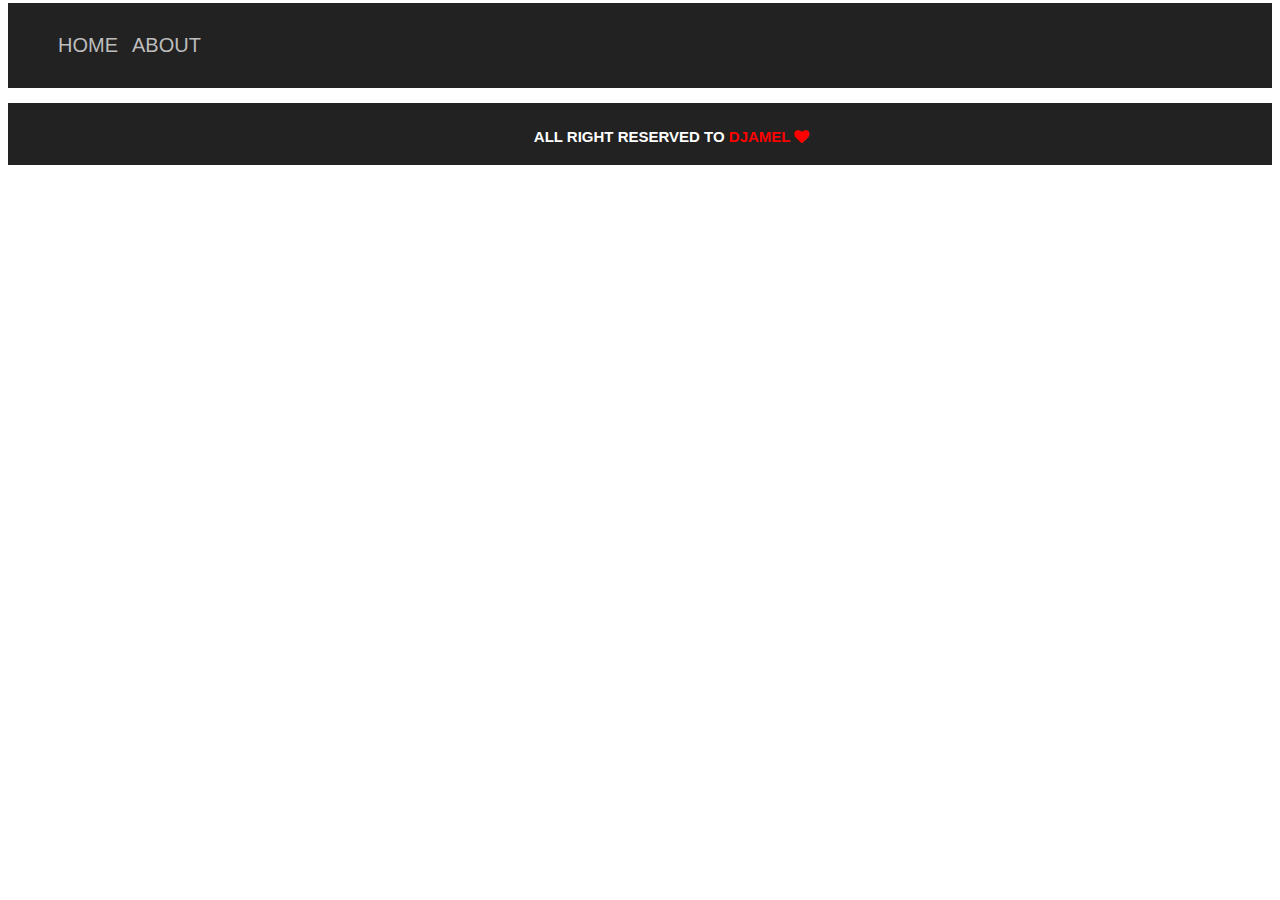
<file: index.html>
<!doctype html><html lang="en"><head><meta charset="utf-8"><title>Moyen</title><base href="https://djamel02.github.io/Moyen/"><meta name="viewport" content="width=device-width,initial-scale=1"><script async src="//pagead2.googlesyndication.com/pagead/js/adsbygoogle.js"></script><script>(adsbygoogle=window.adsbygoogle||[]).push({google_ad_client:"ca-pub-1629815937801562",enable_page_level_ads:true});</script><link rel="icon" type="image/x-icon" href="favicon.ico"><link href="styles.2218edf52cd49ef90b76.bundle.css" rel="stylesheet"/></head><body><app-root></app-root><script type="text/javascript" src="inline.455f9a59a93aa7387fed.bundle.js"></script><script type="text/javascript" src="polyfills.f20484b2fa4642e0dca8.bundle.js"></script><script type="text/javascript" src="main.36bd87120c446660d06c.bundle.js"></script></body></html>
</file>
<file: styles.2218edf52cd49ef90b76.bundle.css>
/* You can add global styles to this file, and also import other style files */.container{-webkit-box-align:center;-ms-flex-align:center;align-items:center;max-width:800px;margin-left:25%;margin-right:20%}.heading{text-align:center;text-transform:uppercase;font-family:Franklin Gothic Medium,Arial Narrow,Arial,sans-serif;margin-top:20px}.buttons{-webkit-box-align:center;-ms-flex-align:center;align-items:center;margin-top:50px}/*!
 *  Font Awesome 4.7.0 by @davegandy - http://fontawesome.io - @fontawesome
 *  License - http://fontawesome.io/license (Font: SIL OFL 1.1, CSS: MIT License)
 */
/* FONT PATH
 * -------------------------- */@font-face{font-family:FontAwesome;src:url(fontawesome-webfont.674f50d287a8c48dc19b.eot);src:url(fontawesome-webfont.674f50d287a8c48dc19b.eot?#iefix&v=4.7.0) format("embedded-opentype"),url(fontawesome-webfont.af7ae505a9eed503f8b8.woff2) format("woff2"),url(fontawesome-webfont.fee66e712a8a08eef580.woff) format("woff"),url(fontawesome-webfont.b06871f281fee6b241d6.ttf) format("truetype"),url(fontawesome-webfont.912ec66d7572ff821749.svg#fontawesomeregular) format("svg");font-weight:400;font-style:normal}.fa{display:inline-block;font:normal normal normal 14px/1 FontAwesome;font-size:inherit;text-rendering:auto;-webkit-font-smoothing:antialiased;-moz-osx-font-smoothing:grayscale}
/* makes the font 33% larger relative to the icon container */.fa-lg{font-size:1.33333333em;line-height:.75em;vertical-align:-15%}.fa-2x{font-size:2em}.fa-3x{font-size:3em}.fa-4x{font-size:4em}.fa-5x{font-size:5em}.fa-fw{width:1.28571429em;text-align:center}.fa-ul{padding-left:0;margin-left:2.14285714em;list-style-type:none}.fa-ul>li{position:relative}.fa-li{position:absolute;left:-2.14285714em;width:2.14285714em;top:.14285714em;text-align:center}.fa-li.fa-lg{left:-1.85714286em}.fa-border{padding:.2em .25em .15em;border:.08em solid #eee;border-radius:.1em}.fa-pull-left{float:left}.fa-pull-right{float:right}.fa.fa-pull-left{margin-right:.3em}.fa.fa-pull-right{margin-left:.3em}
/* Deprecated as of 4.4.0 */.pull-right{float:right}.pull-left{float:left}.fa.pull-left{margin-right:.3em}.fa.pull-right{margin-left:.3em}.fa-spin{-webkit-animation:fa-spin 2s infinite linear;animation:fa-spin 2s infinite linear}.fa-pulse{-webkit-animation:fa-spin 1s infinite steps(8);animation:fa-spin 1s infinite steps(8)}@-webkit-keyframes fa-spin{0%{-webkit-transform:rotate(0deg);transform:rotate(0deg)}to{-webkit-transform:rotate(359deg);transform:rotate(359deg)}}@keyframes fa-spin{0%{-webkit-transform:rotate(0deg);transform:rotate(0deg)}to{-webkit-transform:rotate(359deg);transform:rotate(359deg)}}.fa-rotate-90{-ms-filter:"progid:DXImageTransform.Microsoft.BasicImage(rotation=1)";-webkit-transform:rotate(90deg);transform:rotate(90deg)}.fa-rotate-180{-ms-filter:"progid:DXImageTransform.Microsoft.BasicImage(rotation=2)";-webkit-transform:rotate(180deg);transform:rotate(180deg)}.fa-rotate-270{-ms-filter:"progid:DXImageTransform.Microsoft.BasicImage(rotation=3)";-webkit-transform:rotate(270deg);transform:rotate(270deg)}.fa-flip-horizontal{-ms-filter:"progid:DXImageTransform.Microsoft.BasicImage(rotation=0, mirror=1)";-webkit-transform:scaleX(-1);transform:scaleX(-1)}.fa-flip-vertical{-ms-filter:"progid:DXImageTransform.Microsoft.BasicImage(rotation=2, mirror=1)";-webkit-transform:scaleY(-1);transform:scaleY(-1)}:root .fa-flip-horizontal,:root .fa-flip-vertical,:root .fa-rotate-90,:root .fa-rotate-180,:root .fa-rotate-270{-webkit-filter:none;filter:none}.fa-stack{position:relative;display:inline-block;width:2em;height:2em;line-height:2em;vertical-align:middle}.fa-stack-1x,.fa-stack-2x{position:absolute;left:0;width:100%;text-align:center}.fa-stack-1x{line-height:inherit}.fa-stack-2x{font-size:2em}.fa-inverse{color:#fff}
/* Font Awesome uses the Unicode Private Use Area (PUA) to ensure screen
   readers do not read off random characters that represent icons */.fa-glass:before{content:"\F000"}.fa-music:before{content:"\F001"}.fa-search:before{content:"\F002"}.fa-envelope-o:before{content:"\F003"}.fa-heart:before{content:"\F004"}.fa-star:before{content:"\F005"}.fa-star-o:before{content:"\F006"}.fa-user:before{content:"\F007"}.fa-film:before{content:"\F008"}.fa-th-large:before{content:"\F009"}.fa-th:before{content:"\F00A"}.fa-th-list:before{content:"\F00B"}.fa-check:before{content:"\F00C"}.fa-close:before,.fa-remove:before,.fa-times:before{content:"\F00D"}.fa-search-plus:before{content:"\F00E"}.fa-search-minus:before{content:"\F010"}.fa-power-off:before{content:"\F011"}.fa-signal:before{content:"\F012"}.fa-cog:before,.fa-gear:before{content:"\F013"}.fa-trash-o:before{content:"\F014"}.fa-home:before{content:"\F015"}.fa-file-o:before{content:"\F016"}.fa-clock-o:before{content:"\F017"}.fa-road:before{content:"\F018"}.fa-download:before{content:"\F019"}.fa-arrow-circle-o-down:before{content:"\F01A"}.fa-arrow-circle-o-up:before{content:"\F01B"}.fa-inbox:before{content:"\F01C"}.fa-play-circle-o:before{content:"\F01D"}.fa-repeat:before,.fa-rotate-right:before{content:"\F01E"}.fa-refresh:before{content:"\F021"}.fa-list-alt:before{content:"\F022"}.fa-lock:before{content:"\F023"}.fa-flag:before{content:"\F024"}.fa-headphones:before{content:"\F025"}.fa-volume-off:before{content:"\F026"}.fa-volume-down:before{content:"\F027"}.fa-volume-up:before{content:"\F028"}.fa-qrcode:before{content:"\F029"}.fa-barcode:before{content:"\F02A"}.fa-tag:before{content:"\F02B"}.fa-tags:before{content:"\F02C"}.fa-book:before{content:"\F02D"}.fa-bookmark:before{content:"\F02E"}.fa-print:before{content:"\F02F"}.fa-camera:before{content:"\F030"}.fa-font:before{content:"\F031"}.fa-bold:before{content:"\F032"}.fa-italic:before{content:"\F033"}.fa-text-height:before{content:"\F034"}.fa-text-width:before{content:"\F035"}.fa-align-left:before{content:"\F036"}.fa-align-center:before{content:"\F037"}.fa-align-right:before{content:"\F038"}.fa-align-justify:before{content:"\F039"}.fa-list:before{content:"\F03A"}.fa-dedent:before,.fa-outdent:before{content:"\F03B"}.fa-indent:before{content:"\F03C"}.fa-video-camera:before{content:"\F03D"}.fa-image:before,.fa-photo:before,.fa-picture-o:before{content:"\F03E"}.fa-pencil:before{content:"\F040"}.fa-map-marker:before{content:"\F041"}.fa-adjust:before{content:"\F042"}.fa-tint:before{content:"\F043"}.fa-edit:before,.fa-pencil-square-o:before{content:"\F044"}.fa-share-square-o:before{content:"\F045"}.fa-check-square-o:before{content:"\F046"}.fa-arrows:before{content:"\F047"}.fa-step-backward:before{content:"\F048"}.fa-fast-backward:before{content:"\F049"}.fa-backward:before{content:"\F04A"}.fa-play:before{content:"\F04B"}.fa-pause:before{content:"\F04C"}.fa-stop:before{content:"\F04D"}.fa-forward:before{content:"\F04E"}.fa-fast-forward:before{content:"\F050"}.fa-step-forward:before{content:"\F051"}.fa-eject:before{content:"\F052"}.fa-chevron-left:before{content:"\F053"}.fa-chevron-right:before{content:"\F054"}.fa-plus-circle:before{content:"\F055"}.fa-minus-circle:before{content:"\F056"}.fa-times-circle:before{content:"\F057"}.fa-check-circle:before{content:"\F058"}.fa-question-circle:before{content:"\F059"}.fa-info-circle:before{content:"\F05A"}.fa-crosshairs:before{content:"\F05B"}.fa-times-circle-o:before{content:"\F05C"}.fa-check-circle-o:before{content:"\F05D"}.fa-ban:before{content:"\F05E"}.fa-arrow-left:before{content:"\F060"}.fa-arrow-right:before{content:"\F061"}.fa-arrow-up:before{content:"\F062"}.fa-arrow-down:before{content:"\F063"}.fa-mail-forward:before,.fa-share:before{content:"\F064"}.fa-expand:before{content:"\F065"}.fa-compress:before{content:"\F066"}.fa-plus:before{content:"\F067"}.fa-minus:before{content:"\F068"}.fa-asterisk:before{content:"\F069"}.fa-exclamation-circle:before{content:"\F06A"}.fa-gift:before{content:"\F06B"}.fa-leaf:before{content:"\F06C"}.fa-fire:before{content:"\F06D"}.fa-eye:before{content:"\F06E"}.fa-eye-slash:before{content:"\F070"}.fa-exclamation-triangle:before,.fa-warning:before{content:"\F071"}.fa-plane:before{content:"\F072"}.fa-calendar:before{content:"\F073"}.fa-random:before{content:"\F074"}.fa-comment:before{content:"\F075"}.fa-magnet:before{content:"\F076"}.fa-chevron-up:before{content:"\F077"}.fa-chevron-down:before{content:"\F078"}.fa-retweet:before{content:"\F079"}.fa-shopping-cart:before{content:"\F07A"}.fa-folder:before{content:"\F07B"}.fa-folder-open:before{content:"\F07C"}.fa-arrows-v:before{content:"\F07D"}.fa-arrows-h:before{content:"\F07E"}.fa-bar-chart-o:before,.fa-bar-chart:before{content:"\F080"}.fa-twitter-square:before{content:"\F081"}.fa-facebook-square:before{content:"\F082"}.fa-camera-retro:before{content:"\F083"}.fa-key:before{content:"\F084"}.fa-cogs:before,.fa-gears:before{content:"\F085"}.fa-comments:before{content:"\F086"}.fa-thumbs-o-up:before{content:"\F087"}.fa-thumbs-o-down:before{content:"\F088"}.fa-star-half:before{content:"\F089"}.fa-heart-o:before{content:"\F08A"}.fa-sign-out:before{content:"\F08B"}.fa-linkedin-square:before{content:"\F08C"}.fa-thumb-tack:before{content:"\F08D"}.fa-external-link:before{content:"\F08E"}.fa-sign-in:before{content:"\F090"}.fa-trophy:before{content:"\F091"}.fa-github-square:before{content:"\F092"}.fa-upload:before{content:"\F093"}.fa-lemon-o:before{content:"\F094"}.fa-phone:before{content:"\F095"}.fa-square-o:before{content:"\F096"}.fa-bookmark-o:before{content:"\F097"}.fa-phone-square:before{content:"\F098"}.fa-twitter:before{content:"\F099"}.fa-facebook-f:before,.fa-facebook:before{content:"\F09A"}.fa-github:before{content:"\F09B"}.fa-unlock:before{content:"\F09C"}.fa-credit-card:before{content:"\F09D"}.fa-feed:before,.fa-rss:before{content:"\F09E"}.fa-hdd-o:before{content:"\F0A0"}.fa-bullhorn:before{content:"\F0A1"}.fa-bell:before{content:"\F0F3"}.fa-certificate:before{content:"\F0A3"}.fa-hand-o-right:before{content:"\F0A4"}.fa-hand-o-left:before{content:"\F0A5"}.fa-hand-o-up:before{content:"\F0A6"}.fa-hand-o-down:before{content:"\F0A7"}.fa-arrow-circle-left:before{content:"\F0A8"}.fa-arrow-circle-right:before{content:"\F0A9"}.fa-arrow-circle-up:before{content:"\F0AA"}.fa-arrow-circle-down:before{content:"\F0AB"}.fa-globe:before{content:"\F0AC"}.fa-wrench:before{content:"\F0AD"}.fa-tasks:before{content:"\F0AE"}.fa-filter:before{content:"\F0B0"}.fa-briefcase:before{content:"\F0B1"}.fa-arrows-alt:before{content:"\F0B2"}.fa-group:before,.fa-users:before{content:"\F0C0"}.fa-chain:before,.fa-link:before{content:"\F0C1"}.fa-cloud:before{content:"\F0C2"}.fa-flask:before{content:"\F0C3"}.fa-cut:before,.fa-scissors:before{content:"\F0C4"}.fa-copy:before,.fa-files-o:before{content:"\F0C5"}.fa-paperclip:before{content:"\F0C6"}.fa-floppy-o:before,.fa-save:before{content:"\F0C7"}.fa-square:before{content:"\F0C8"}.fa-bars:before,.fa-navicon:before,.fa-reorder:before{content:"\F0C9"}.fa-list-ul:before{content:"\F0CA"}.fa-list-ol:before{content:"\F0CB"}.fa-strikethrough:before{content:"\F0CC"}.fa-underline:before{content:"\F0CD"}.fa-table:before{content:"\F0CE"}.fa-magic:before{content:"\F0D0"}.fa-truck:before{content:"\F0D1"}.fa-pinterest:before{content:"\F0D2"}.fa-pinterest-square:before{content:"\F0D3"}.fa-google-plus-square:before{content:"\F0D4"}.fa-google-plus:before{content:"\F0D5"}.fa-money:before{content:"\F0D6"}.fa-caret-down:before{content:"\F0D7"}.fa-caret-up:before{content:"\F0D8"}.fa-caret-left:before{content:"\F0D9"}.fa-caret-right:before{content:"\F0DA"}.fa-columns:before{content:"\F0DB"}.fa-sort:before,.fa-unsorted:before{content:"\F0DC"}.fa-sort-desc:before,.fa-sort-down:before{content:"\F0DD"}.fa-sort-asc:before,.fa-sort-up:before{content:"\F0DE"}.fa-envelope:before{content:"\F0E0"}.fa-linkedin:before{content:"\F0E1"}.fa-rotate-left:before,.fa-undo:before{content:"\F0E2"}.fa-gavel:before,.fa-legal:before{content:"\F0E3"}.fa-dashboard:before,.fa-tachometer:before{content:"\F0E4"}.fa-comment-o:before{content:"\F0E5"}.fa-comments-o:before{content:"\F0E6"}.fa-bolt:before,.fa-flash:before{content:"\F0E7"}.fa-sitemap:before{content:"\F0E8"}.fa-umbrella:before{content:"\F0E9"}.fa-clipboard:before,.fa-paste:before{content:"\F0EA"}.fa-lightbulb-o:before{content:"\F0EB"}.fa-exchange:before{content:"\F0EC"}.fa-cloud-download:before{content:"\F0ED"}.fa-cloud-upload:before{content:"\F0EE"}.fa-user-md:before{content:"\F0F0"}.fa-stethoscope:before{content:"\F0F1"}.fa-suitcase:before{content:"\F0F2"}.fa-bell-o:before{content:"\F0A2"}.fa-coffee:before{content:"\F0F4"}.fa-cutlery:before{content:"\F0F5"}.fa-file-text-o:before{content:"\F0F6"}.fa-building-o:before{content:"\F0F7"}.fa-hospital-o:before{content:"\F0F8"}.fa-ambulance:before{content:"\F0F9"}.fa-medkit:before{content:"\F0FA"}.fa-fighter-jet:before{content:"\F0FB"}.fa-beer:before{content:"\F0FC"}.fa-h-square:before{content:"\F0FD"}.fa-plus-square:before{content:"\F0FE"}.fa-angle-double-left:before{content:"\F100"}.fa-angle-double-right:before{content:"\F101"}.fa-angle-double-up:before{content:"\F102"}.fa-angle-double-down:before{content:"\F103"}.fa-angle-left:before{content:"\F104"}.fa-angle-right:before{content:"\F105"}.fa-angle-up:before{content:"\F106"}.fa-angle-down:before{content:"\F107"}.fa-desktop:before{content:"\F108"}.fa-laptop:before{content:"\F109"}.fa-tablet:before{content:"\F10A"}.fa-mobile-phone:before,.fa-mobile:before{content:"\F10B"}.fa-circle-o:before{content:"\F10C"}.fa-quote-left:before{content:"\F10D"}.fa-quote-right:before{content:"\F10E"}.fa-spinner:before{content:"\F110"}.fa-circle:before{content:"\F111"}.fa-mail-reply:before,.fa-reply:before{content:"\F112"}.fa-github-alt:before{content:"\F113"}.fa-folder-o:before{content:"\F114"}.fa-folder-open-o:before{content:"\F115"}.fa-smile-o:before{content:"\F118"}.fa-frown-o:before{content:"\F119"}.fa-meh-o:before{content:"\F11A"}.fa-gamepad:before{content:"\F11B"}.fa-keyboard-o:before{content:"\F11C"}.fa-flag-o:before{content:"\F11D"}.fa-flag-checkered:before{content:"\F11E"}.fa-terminal:before{content:"\F120"}.fa-code:before{content:"\F121"}.fa-mail-reply-all:before,.fa-reply-all:before{content:"\F122"}.fa-star-half-empty:before,.fa-star-half-full:before,.fa-star-half-o:before{content:"\F123"}.fa-location-arrow:before{content:"\F124"}.fa-crop:before{content:"\F125"}.fa-code-fork:before{content:"\F126"}.fa-chain-broken:before,.fa-unlink:before{content:"\F127"}.fa-question:before{content:"\F128"}.fa-info:before{content:"\F129"}.fa-exclamation:before{content:"\F12A"}.fa-superscript:before{content:"\F12B"}.fa-subscript:before{content:"\F12C"}.fa-eraser:before{content:"\F12D"}.fa-puzzle-piece:before{content:"\F12E"}.fa-microphone:before{content:"\F130"}.fa-microphone-slash:before{content:"\F131"}.fa-shield:before{content:"\F132"}.fa-calendar-o:before{content:"\F133"}.fa-fire-extinguisher:before{content:"\F134"}.fa-rocket:before{content:"\F135"}.fa-maxcdn:before{content:"\F136"}.fa-chevron-circle-left:before{content:"\F137"}.fa-chevron-circle-right:before{content:"\F138"}.fa-chevron-circle-up:before{content:"\F139"}.fa-chevron-circle-down:before{content:"\F13A"}.fa-html5:before{content:"\F13B"}.fa-css3:before{content:"\F13C"}.fa-anchor:before{content:"\F13D"}.fa-unlock-alt:before{content:"\F13E"}.fa-bullseye:before{content:"\F140"}.fa-ellipsis-h:before{content:"\F141"}.fa-ellipsis-v:before{content:"\F142"}.fa-rss-square:before{content:"\F143"}.fa-play-circle:before{content:"\F144"}.fa-ticket:before{content:"\F145"}.fa-minus-square:before{content:"\F146"}.fa-minus-square-o:before{content:"\F147"}.fa-level-up:before{content:"\F148"}.fa-level-down:before{content:"\F149"}.fa-check-square:before{content:"\F14A"}.fa-pencil-square:before{content:"\F14B"}.fa-external-link-square:before{content:"\F14C"}.fa-share-square:before{content:"\F14D"}.fa-compass:before{content:"\F14E"}.fa-caret-square-o-down:before,.fa-toggle-down:before{content:"\F150"}.fa-caret-square-o-up:before,.fa-toggle-up:before{content:"\F151"}.fa-caret-square-o-right:before,.fa-toggle-right:before{content:"\F152"}.fa-eur:before,.fa-euro:before{content:"\F153"}.fa-gbp:before{content:"\F154"}.fa-dollar:before,.fa-usd:before{content:"\F155"}.fa-inr:before,.fa-rupee:before{content:"\F156"}.fa-cny:before,.fa-jpy:before,.fa-rmb:before,.fa-yen:before{content:"\F157"}.fa-rouble:before,.fa-rub:before,.fa-ruble:before{content:"\F158"}.fa-krw:before,.fa-won:before{content:"\F159"}.fa-bitcoin:before,.fa-btc:before{content:"\F15A"}.fa-file:before{content:"\F15B"}.fa-file-text:before{content:"\F15C"}.fa-sort-alpha-asc:before{content:"\F15D"}.fa-sort-alpha-desc:before{content:"\F15E"}.fa-sort-amount-asc:before{content:"\F160"}.fa-sort-amount-desc:before{content:"\F161"}.fa-sort-numeric-asc:before{content:"\F162"}.fa-sort-numeric-desc:before{content:"\F163"}.fa-thumbs-up:before{content:"\F164"}.fa-thumbs-down:before{content:"\F165"}.fa-youtube-square:before{content:"\F166"}.fa-youtube:before{content:"\F167"}.fa-xing:before{content:"\F168"}.fa-xing-square:before{content:"\F169"}.fa-youtube-play:before{content:"\F16A"}.fa-dropbox:before{content:"\F16B"}.fa-stack-overflow:before{content:"\F16C"}.fa-instagram:before{content:"\F16D"}.fa-flickr:before{content:"\F16E"}.fa-adn:before{content:"\F170"}.fa-bitbucket:before{content:"\F171"}.fa-bitbucket-square:before{content:"\F172"}.fa-tumblr:before{content:"\F173"}.fa-tumblr-square:before{content:"\F174"}.fa-long-arrow-down:before{content:"\F175"}.fa-long-arrow-up:before{content:"\F176"}.fa-long-arrow-left:before{content:"\F177"}.fa-long-arrow-right:before{content:"\F178"}.fa-apple:before{content:"\F179"}.fa-windows:before{content:"\F17A"}.fa-android:before{content:"\F17B"}.fa-linux:before{content:"\F17C"}.fa-dribbble:before{content:"\F17D"}.fa-skype:before{content:"\F17E"}.fa-foursquare:before{content:"\F180"}.fa-trello:before{content:"\F181"}.fa-female:before{content:"\F182"}.fa-male:before{content:"\F183"}.fa-gittip:before,.fa-gratipay:before{content:"\F184"}.fa-sun-o:before{content:"\F185"}.fa-moon-o:before{content:"\F186"}.fa-archive:before{content:"\F187"}.fa-bug:before{content:"\F188"}.fa-vk:before{content:"\F189"}.fa-weibo:before{content:"\F18A"}.fa-renren:before{content:"\F18B"}.fa-pagelines:before{content:"\F18C"}.fa-stack-exchange:before{content:"\F18D"}.fa-arrow-circle-o-right:before{content:"\F18E"}.fa-arrow-circle-o-left:before{content:"\F190"}.fa-caret-square-o-left:before,.fa-toggle-left:before{content:"\F191"}.fa-dot-circle-o:before{content:"\F192"}.fa-wheelchair:before{content:"\F193"}.fa-vimeo-square:before{content:"\F194"}.fa-try:before,.fa-turkish-lira:before{content:"\F195"}.fa-plus-square-o:before{content:"\F196"}.fa-space-shuttle:before{content:"\F197"}.fa-slack:before{content:"\F198"}.fa-envelope-square:before{content:"\F199"}.fa-wordpress:before{content:"\F19A"}.fa-openid:before{content:"\F19B"}.fa-bank:before,.fa-institution:before,.fa-university:before{content:"\F19C"}.fa-graduation-cap:before,.fa-mortar-board:before{content:"\F19D"}.fa-yahoo:before{content:"\F19E"}.fa-google:before{content:"\F1A0"}.fa-reddit:before{content:"\F1A1"}.fa-reddit-square:before{content:"\F1A2"}.fa-stumbleupon-circle:before{content:"\F1A3"}.fa-stumbleupon:before{content:"\F1A4"}.fa-delicious:before{content:"\F1A5"}.fa-digg:before{content:"\F1A6"}.fa-pied-piper-pp:before{content:"\F1A7"}.fa-pied-piper-alt:before{content:"\F1A8"}.fa-drupal:before{content:"\F1A9"}.fa-joomla:before{content:"\F1AA"}.fa-language:before{content:"\F1AB"}.fa-fax:before{content:"\F1AC"}.fa-building:before{content:"\F1AD"}.fa-child:before{content:"\F1AE"}.fa-paw:before{content:"\F1B0"}.fa-spoon:before{content:"\F1B1"}.fa-cube:before{content:"\F1B2"}.fa-cubes:before{content:"\F1B3"}.fa-behance:before{content:"\F1B4"}.fa-behance-square:before{content:"\F1B5"}.fa-steam:before{content:"\F1B6"}.fa-steam-square:before{content:"\F1B7"}.fa-recycle:before{content:"\F1B8"}.fa-automobile:before,.fa-car:before{content:"\F1B9"}.fa-cab:before,.fa-taxi:before{content:"\F1BA"}.fa-tree:before{content:"\F1BB"}.fa-spotify:before{content:"\F1BC"}.fa-deviantart:before{content:"\F1BD"}.fa-soundcloud:before{content:"\F1BE"}.fa-database:before{content:"\F1C0"}.fa-file-pdf-o:before{content:"\F1C1"}.fa-file-word-o:before{content:"\F1C2"}.fa-file-excel-o:before{content:"\F1C3"}.fa-file-powerpoint-o:before{content:"\F1C4"}.fa-file-image-o:before,.fa-file-photo-o:before,.fa-file-picture-o:before{content:"\F1C5"}.fa-file-archive-o:before,.fa-file-zip-o:before{content:"\F1C6"}.fa-file-audio-o:before,.fa-file-sound-o:before{content:"\F1C7"}.fa-file-movie-o:before,.fa-file-video-o:before{content:"\F1C8"}.fa-file-code-o:before{content:"\F1C9"}.fa-vine:before{content:"\F1CA"}.fa-codepen:before{content:"\F1CB"}.fa-jsfiddle:before{content:"\F1CC"}.fa-life-bouy:before,.fa-life-buoy:before,.fa-life-ring:before,.fa-life-saver:before,.fa-support:before{content:"\F1CD"}.fa-circle-o-notch:before{content:"\F1CE"}.fa-ra:before,.fa-rebel:before,.fa-resistance:before{content:"\F1D0"}.fa-empire:before,.fa-ge:before{content:"\F1D1"}.fa-git-square:before{content:"\F1D2"}.fa-git:before{content:"\F1D3"}.fa-hacker-news:before,.fa-y-combinator-square:before,.fa-yc-square:before{content:"\F1D4"}.fa-tencent-weibo:before{content:"\F1D5"}.fa-qq:before{content:"\F1D6"}.fa-wechat:before,.fa-weixin:before{content:"\F1D7"}.fa-paper-plane:before,.fa-send:before{content:"\F1D8"}.fa-paper-plane-o:before,.fa-send-o:before{content:"\F1D9"}.fa-history:before{content:"\F1DA"}.fa-circle-thin:before{content:"\F1DB"}.fa-header:before{content:"\F1DC"}.fa-paragraph:before{content:"\F1DD"}.fa-sliders:before{content:"\F1DE"}.fa-share-alt:before{content:"\F1E0"}.fa-share-alt-square:before{content:"\F1E1"}.fa-bomb:before{content:"\F1E2"}.fa-futbol-o:before,.fa-soccer-ball-o:before{content:"\F1E3"}.fa-tty:before{content:"\F1E4"}.fa-binoculars:before{content:"\F1E5"}.fa-plug:before{content:"\F1E6"}.fa-slideshare:before{content:"\F1E7"}.fa-twitch:before{content:"\F1E8"}.fa-yelp:before{content:"\F1E9"}.fa-newspaper-o:before{content:"\F1EA"}.fa-wifi:before{content:"\F1EB"}.fa-calculator:before{content:"\F1EC"}.fa-paypal:before{content:"\F1ED"}.fa-google-wallet:before{content:"\F1EE"}.fa-cc-visa:before{content:"\F1F0"}.fa-cc-mastercard:before{content:"\F1F1"}.fa-cc-discover:before{content:"\F1F2"}.fa-cc-amex:before{content:"\F1F3"}.fa-cc-paypal:before{content:"\F1F4"}.fa-cc-stripe:before{content:"\F1F5"}.fa-bell-slash:before{content:"\F1F6"}.fa-bell-slash-o:before{content:"\F1F7"}.fa-trash:before{content:"\F1F8"}.fa-copyright:before{content:"\F1F9"}.fa-at:before{content:"\F1FA"}.fa-eyedropper:before{content:"\F1FB"}.fa-paint-brush:before{content:"\F1FC"}.fa-birthday-cake:before{content:"\F1FD"}.fa-area-chart:before{content:"\F1FE"}.fa-pie-chart:before{content:"\F200"}.fa-line-chart:before{content:"\F201"}.fa-lastfm:before{content:"\F202"}.fa-lastfm-square:before{content:"\F203"}.fa-toggle-off:before{content:"\F204"}.fa-toggle-on:before{content:"\F205"}.fa-bicycle:before{content:"\F206"}.fa-bus:before{content:"\F207"}.fa-ioxhost:before{content:"\F208"}.fa-angellist:before{content:"\F209"}.fa-cc:before{content:"\F20A"}.fa-ils:before,.fa-shekel:before,.fa-sheqel:before{content:"\F20B"}.fa-meanpath:before{content:"\F20C"}.fa-buysellads:before{content:"\F20D"}.fa-connectdevelop:before{content:"\F20E"}.fa-dashcube:before{content:"\F210"}.fa-forumbee:before{content:"\F211"}.fa-leanpub:before{content:"\F212"}.fa-sellsy:before{content:"\F213"}.fa-shirtsinbulk:before{content:"\F214"}.fa-simplybuilt:before{content:"\F215"}.fa-skyatlas:before{content:"\F216"}.fa-cart-plus:before{content:"\F217"}.fa-cart-arrow-down:before{content:"\F218"}.fa-diamond:before{content:"\F219"}.fa-ship:before{content:"\F21A"}.fa-user-secret:before{content:"\F21B"}.fa-motorcycle:before{content:"\F21C"}.fa-street-view:before{content:"\F21D"}.fa-heartbeat:before{content:"\F21E"}.fa-venus:before{content:"\F221"}.fa-mars:before{content:"\F222"}.fa-mercury:before{content:"\F223"}.fa-intersex:before,.fa-transgender:before{content:"\F224"}.fa-transgender-alt:before{content:"\F225"}.fa-venus-double:before{content:"\F226"}.fa-mars-double:before{content:"\F227"}.fa-venus-mars:before{content:"\F228"}.fa-mars-stroke:before{content:"\F229"}.fa-mars-stroke-v:before{content:"\F22A"}.fa-mars-stroke-h:before{content:"\F22B"}.fa-neuter:before{content:"\F22C"}.fa-genderless:before{content:"\F22D"}.fa-facebook-official:before{content:"\F230"}.fa-pinterest-p:before{content:"\F231"}.fa-whatsapp:before{content:"\F232"}.fa-server:before{content:"\F233"}.fa-user-plus:before{content:"\F234"}.fa-user-times:before{content:"\F235"}.fa-bed:before,.fa-hotel:before{content:"\F236"}.fa-viacoin:before{content:"\F237"}.fa-train:before{content:"\F238"}.fa-subway:before{content:"\F239"}.fa-medium:before{content:"\F23A"}.fa-y-combinator:before,.fa-yc:before{content:"\F23B"}.fa-optin-monster:before{content:"\F23C"}.fa-opencart:before{content:"\F23D"}.fa-expeditedssl:before{content:"\F23E"}.fa-battery-4:before,.fa-battery-full:before,.fa-battery:before{content:"\F240"}.fa-battery-3:before,.fa-battery-three-quarters:before{content:"\F241"}.fa-battery-2:before,.fa-battery-half:before{content:"\F242"}.fa-battery-1:before,.fa-battery-quarter:before{content:"\F243"}.fa-battery-0:before,.fa-battery-empty:before{content:"\F244"}.fa-mouse-pointer:before{content:"\F245"}.fa-i-cursor:before{content:"\F246"}.fa-object-group:before{content:"\F247"}.fa-object-ungroup:before{content:"\F248"}.fa-sticky-note:before{content:"\F249"}.fa-sticky-note-o:before{content:"\F24A"}.fa-cc-jcb:before{content:"\F24B"}.fa-cc-diners-club:before{content:"\F24C"}.fa-clone:before{content:"\F24D"}.fa-balance-scale:before{content:"\F24E"}.fa-hourglass-o:before{content:"\F250"}.fa-hourglass-1:before,.fa-hourglass-start:before{content:"\F251"}.fa-hourglass-2:before,.fa-hourglass-half:before{content:"\F252"}.fa-hourglass-3:before,.fa-hourglass-end:before{content:"\F253"}.fa-hourglass:before{content:"\F254"}.fa-hand-grab-o:before,.fa-hand-rock-o:before{content:"\F255"}.fa-hand-paper-o:before,.fa-hand-stop-o:before{content:"\F256"}.fa-hand-scissors-o:before{content:"\F257"}.fa-hand-lizard-o:before{content:"\F258"}.fa-hand-spock-o:before{content:"\F259"}.fa-hand-pointer-o:before{content:"\F25A"}.fa-hand-peace-o:before{content:"\F25B"}.fa-trademark:before{content:"\F25C"}.fa-registered:before{content:"\F25D"}.fa-creative-commons:before{content:"\F25E"}.fa-gg:before{content:"\F260"}.fa-gg-circle:before{content:"\F261"}.fa-tripadvisor:before{content:"\F262"}.fa-odnoklassniki:before{content:"\F263"}.fa-odnoklassniki-square:before{content:"\F264"}.fa-get-pocket:before{content:"\F265"}.fa-wikipedia-w:before{content:"\F266"}.fa-safari:before{content:"\F267"}.fa-chrome:before{content:"\F268"}.fa-firefox:before{content:"\F269"}.fa-opera:before{content:"\F26A"}.fa-internet-explorer:before{content:"\F26B"}.fa-television:before,.fa-tv:before{content:"\F26C"}.fa-contao:before{content:"\F26D"}.fa-500px:before{content:"\F26E"}.fa-amazon:before{content:"\F270"}.fa-calendar-plus-o:before{content:"\F271"}.fa-calendar-minus-o:before{content:"\F272"}.fa-calendar-times-o:before{content:"\F273"}.fa-calendar-check-o:before{content:"\F274"}.fa-industry:before{content:"\F275"}.fa-map-pin:before{content:"\F276"}.fa-map-signs:before{content:"\F277"}.fa-map-o:before{content:"\F278"}.fa-map:before{content:"\F279"}.fa-commenting:before{content:"\F27A"}.fa-commenting-o:before{content:"\F27B"}.fa-houzz:before{content:"\F27C"}.fa-vimeo:before{content:"\F27D"}.fa-black-tie:before{content:"\F27E"}.fa-fonticons:before{content:"\F280"}.fa-reddit-alien:before{content:"\F281"}.fa-edge:before{content:"\F282"}.fa-credit-card-alt:before{content:"\F283"}.fa-codiepie:before{content:"\F284"}.fa-modx:before{content:"\F285"}.fa-fort-awesome:before{content:"\F286"}.fa-usb:before{content:"\F287"}.fa-product-hunt:before{content:"\F288"}.fa-mixcloud:before{content:"\F289"}.fa-scribd:before{content:"\F28A"}.fa-pause-circle:before{content:"\F28B"}.fa-pause-circle-o:before{content:"\F28C"}.fa-stop-circle:before{content:"\F28D"}.fa-stop-circle-o:before{content:"\F28E"}.fa-shopping-bag:before{content:"\F290"}.fa-shopping-basket:before{content:"\F291"}.fa-hashtag:before{content:"\F292"}.fa-bluetooth:before{content:"\F293"}.fa-bluetooth-b:before{content:"\F294"}.fa-percent:before{content:"\F295"}.fa-gitlab:before{content:"\F296"}.fa-wpbeginner:before{content:"\F297"}.fa-wpforms:before{content:"\F298"}.fa-envira:before{content:"\F299"}.fa-universal-access:before{content:"\F29A"}.fa-wheelchair-alt:before{content:"\F29B"}.fa-question-circle-o:before{content:"\F29C"}.fa-blind:before{content:"\F29D"}.fa-audio-description:before{content:"\F29E"}.fa-volume-control-phone:before{content:"\F2A0"}.fa-braille:before{content:"\F2A1"}.fa-assistive-listening-systems:before{content:"\F2A2"}.fa-american-sign-language-interpreting:before,.fa-asl-interpreting:before{content:"\F2A3"}.fa-deaf:before,.fa-deafness:before,.fa-hard-of-hearing:before{content:"\F2A4"}.fa-glide:before{content:"\F2A5"}.fa-glide-g:before{content:"\F2A6"}.fa-sign-language:before,.fa-signing:before{content:"\F2A7"}.fa-low-vision:before{content:"\F2A8"}.fa-viadeo:before{content:"\F2A9"}.fa-viadeo-square:before{content:"\F2AA"}.fa-snapchat:before{content:"\F2AB"}.fa-snapchat-ghost:before{content:"\F2AC"}.fa-snapchat-square:before{content:"\F2AD"}.fa-pied-piper:before{content:"\F2AE"}.fa-first-order:before{content:"\F2B0"}.fa-yoast:before{content:"\F2B1"}.fa-themeisle:before{content:"\F2B2"}.fa-google-plus-circle:before,.fa-google-plus-official:before{content:"\F2B3"}.fa-fa:before,.fa-font-awesome:before{content:"\F2B4"}.fa-handshake-o:before{content:"\F2B5"}.fa-envelope-open:before{content:"\F2B6"}.fa-envelope-open-o:before{content:"\F2B7"}.fa-linode:before{content:"\F2B8"}.fa-address-book:before{content:"\F2B9"}.fa-address-book-o:before{content:"\F2BA"}.fa-address-card:before,.fa-vcard:before{content:"\F2BB"}.fa-address-card-o:before,.fa-vcard-o:before{content:"\F2BC"}.fa-user-circle:before{content:"\F2BD"}.fa-user-circle-o:before{content:"\F2BE"}.fa-user-o:before{content:"\F2C0"}.fa-id-badge:before{content:"\F2C1"}.fa-drivers-license:before,.fa-id-card:before{content:"\F2C2"}.fa-drivers-license-o:before,.fa-id-card-o:before{content:"\F2C3"}.fa-quora:before{content:"\F2C4"}.fa-free-code-camp:before{content:"\F2C5"}.fa-telegram:before{content:"\F2C6"}.fa-thermometer-4:before,.fa-thermometer-full:before,.fa-thermometer:before{content:"\F2C7"}.fa-thermometer-3:before,.fa-thermometer-three-quarters:before{content:"\F2C8"}.fa-thermometer-2:before,.fa-thermometer-half:before{content:"\F2C9"}.fa-thermometer-1:before,.fa-thermometer-quarter:before{content:"\F2CA"}.fa-thermometer-0:before,.fa-thermometer-empty:before{content:"\F2CB"}.fa-shower:before{content:"\F2CC"}.fa-bath:before,.fa-bathtub:before,.fa-s15:before{content:"\F2CD"}.fa-podcast:before{content:"\F2CE"}.fa-window-maximize:before{content:"\F2D0"}.fa-window-minimize:before{content:"\F2D1"}.fa-window-restore:before{content:"\F2D2"}.fa-times-rectangle:before,.fa-window-close:before{content:"\F2D3"}.fa-times-rectangle-o:before,.fa-window-close-o:before{content:"\F2D4"}.fa-bandcamp:before{content:"\F2D5"}.fa-grav:before{content:"\F2D6"}.fa-etsy:before{content:"\F2D7"}.fa-imdb:before{content:"\F2D8"}.fa-ravelry:before{content:"\F2D9"}.fa-eercast:before{content:"\F2DA"}.fa-microchip:before{content:"\F2DB"}.fa-snowflake-o:before{content:"\F2DC"}.fa-superpowers:before{content:"\F2DD"}.fa-wpexplorer:before{content:"\F2DE"}.fa-meetup:before{content:"\F2E0"}.sr-only{position:absolute;width:1px;height:1px;padding:0;margin:-1px;overflow:hidden;clip:rect(0,0,0,0);border:0}.sr-only-focusable:active,.sr-only-focusable:focus{position:static;width:auto;height:auto;margin:0;overflow:visible;clip:auto}
</file>
